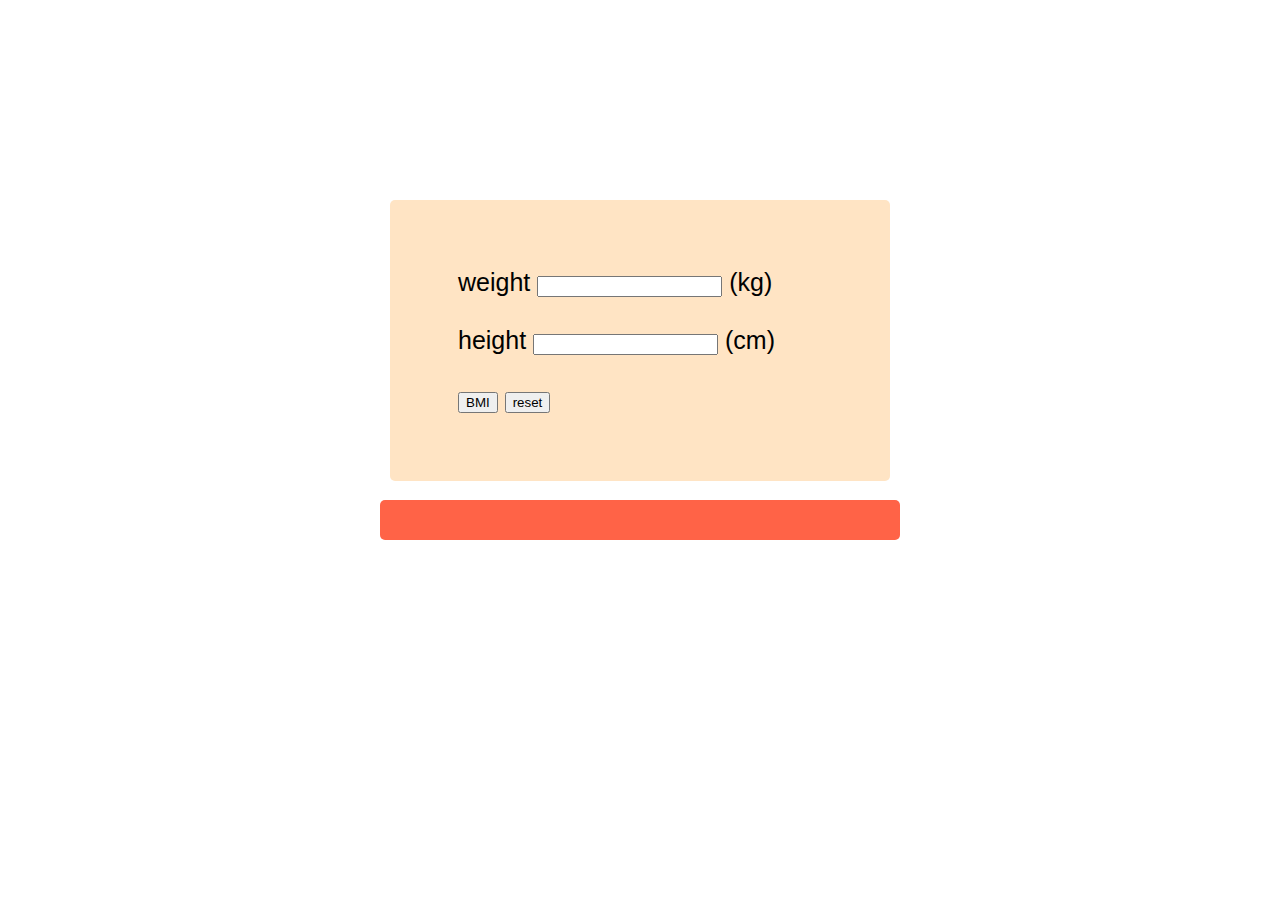
<file: BMI.html>
<!DOCTYPE html>
<html>
    <head>
        <title>BMI</title>
        <link rel="stylesheet" href="BMI.css">
    </head>
    <body>
        
        <form class="style">
            <div class="style2">
                <!-- <label>enter your weight and height</label> -->
        <label>weight
            <input type="text" name="weight" id="weight"/> (kg)<br><br>
        </label>
        <label>height
            <input type="text" name="height" id="height"/> (cm)<br><br>
        </label>
        <input type="button" value="BMI" name="BMI" onclick="BMIcal()"/>
        <input type="reset" value="reset" name="reset"/>
        </div>
    </form>

    <div id='result_of_BMI' >

    </div>
       
    <script>
        function BMIcal()
        {
            var placeResult = document.getElementById('result_of_BMI')
            var wt= document.getElementById('weight');
            var ht= document.getElementById('height');
            
            var w=parseInt(wt.value);
            var h=parseInt(ht.value);
            
           
            if(w<0)
            {
            
                placeResult.innerText = "weight cannot be negative"
               
               
            }
            if(h<0)
           {
               
                placeResult.innerText = "height cannot be negative"
              
           }
            
            if(w<0&&h<0)
            {
                placeResult.innerText = "weight & height cannot be negative"
            }
            else{
                placeResult.innerText ="enter valid input"
            }
           
            if(w>0&&h>0)
            {
                h=(h/100); 
               var BMI=((w)/(h*h));
               console.log(BMI)
           
               
                if(BMI<18.5)
                {
                    placeResult.innerText = "Below normal weight"
               
                }
                else if(BMI>=18.5 && BMI<25)
                {
                    placeResult.innerText = "Normal weight"
                }
                else if(BMI>=25 && BMI<=30)
                {
                    placeResult.innerText = "overweight"
                }
                else if(BMI>=30 && BMI<35){
                    placeResult.innerText = "class I obesity"

                }
                else if(BMI>=35 && BMI<40)
                {
                    placeResult.innerText = "class II obesity"
               
                }
                else
                {
                    placeResult.innerText = "class III obesity"
              
                }
            }
            
           
        }
    </script>
    </body>
</html>
</file>
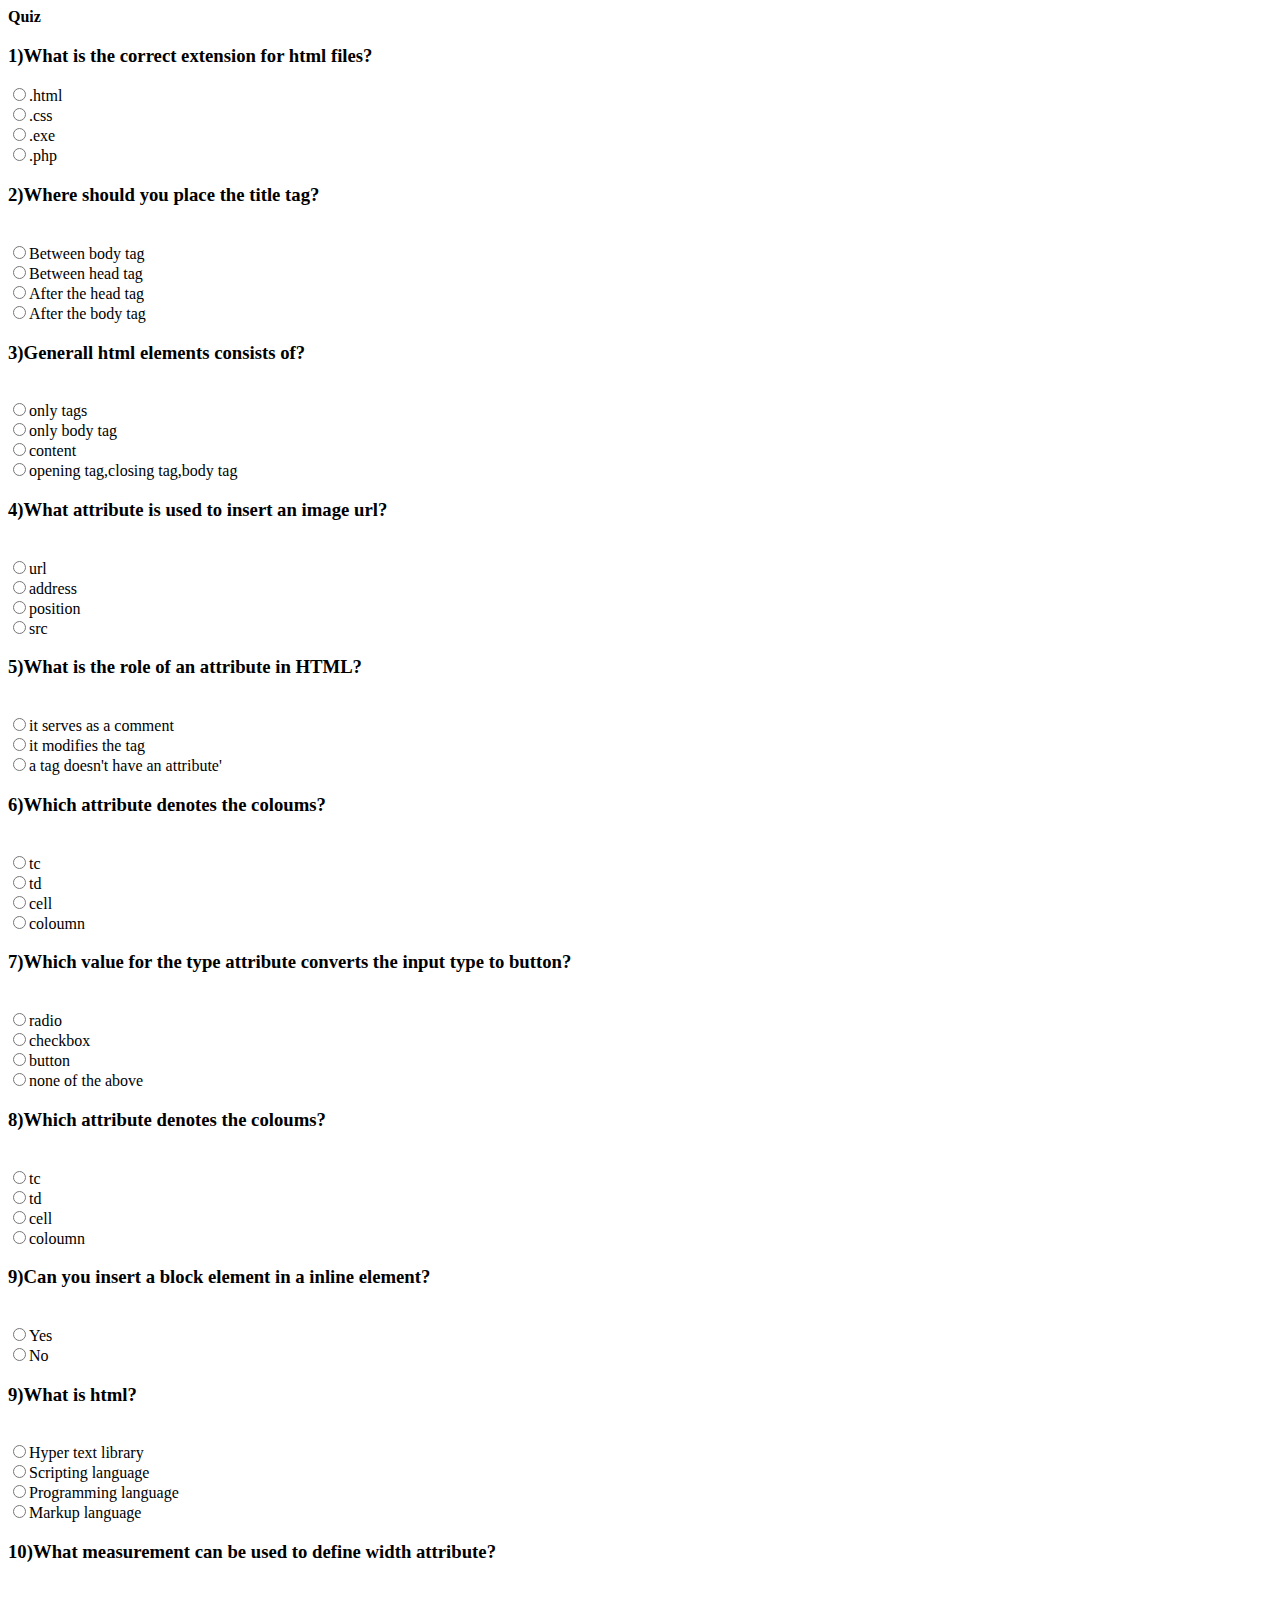
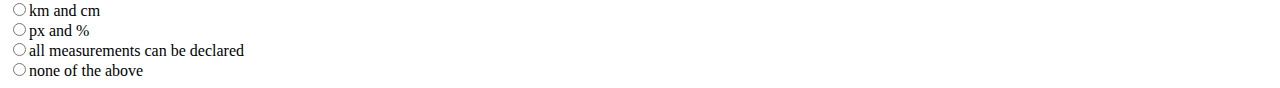
<file: first.html>
<!DOCTYPE html>
<html>
    <head>
        <title>Page Title</title>
    </head>
    <body>
    <div class="header">
     <strong>Quiz</strong>  
       </div>
      <div class="questions">
      <div class="q1">
      <h3> 1)What is the correct extension for html files?</h3>
          <input type="radio"  name="ans">.html<br>
        
          <input type="radio" name="ans">.css<br>
          <input type="radio" name="ans">.exe<br>
          <input type="radio" name="ans">.php<br>
     </div>
     <div class="q1">
     <h3>
        2)Where should you place the title tag?
      </h3><br>
     
        <input type="radio" name="ans1">Between body tag<br>
          <input type="radio" name="ans1">Between head tag<br>
          <input type="radio" name="ans1">After the head tag<br>
           <input type="radio" name="ans1">After the body tag
           </div>
     <div class="q1">
     <h3>
       3)Generall html elements consists of?   </h3><br>
     
        <input type="radio" name="ans1">only tags<br>
          <input type="radio" name="ans1">only body tag<br>
          <input type="radio" name="ans1">content<br>
           <input type="radio" name="ans1">opening tag,closing tag,body tag
           </div>
     
        <div class="q1">
     <h3>
       4)What attribute is used to insert an image url? </h3><br>
     
        <input type="radio" name="ans1">url<br>
          <input type="radio" name="ans1">address<br>
          <input type="radio" name="ans1">position<br>
           <input type="radio" name="ans1">src
           </div>
     
     
        <div class="q1">
     <h3>
       5)What is the role of an attribute in HTML?</h3><br>
     
        <input type="radio" name="ans1">it serves as a comment<br>
          <input type="radio" name="ans1">it modifies the tag<br>
          <input type="radio" name="ans1">a tag doesn't have an attribute'<br>
     
     </div>
        <div class="q1">
     <h3>
       6)Which attribute denotes the coloums?</h3><br>
     
        <input type="radio" name="ans1">tc<br>
          <input type="radio" name="ans1">td<br>
          <input type="radio" name="ans1">cell<br>
        <input type="radio" name="ans1">coloumn</br>
     </div>
     <div class="q1">
    <h3>7)Which value for the type attribute converts the input type to button?</h3><br>
     
        <input type="radio" name="ans1">radio<br>
          <input type="radio" name="ans1">checkbox<br>
          <input type="radio" name="ans1">button<br>
        <input type="radio" name="ans1">none of the above</br>
     </div>
     
          
       <div class="q1">
         <h3>  8)Which attribute denotes the coloums?</h3><br>
     
        <input type="radio" name="ans1">tc<br>
          <input type="radio" name="ans1">td<br>
          <input type="radio" name="ans1">cell<br>
        <input type="radio" name="ans1">coloumn</br>
     </div>
     
         <div class="q1">
         <h3>  9)Can you insert a block element in a inline element?</h3><br>
     
        <input type="radio" name="ans1">Yes<br>
          <input type="radio" name="ans1">No<br>
          
     </div>
     
     
         <div class="q1">
         <h3>  9)What is html?</h3><br>
     
        <input type="radio" name="ans1">Hyper text library<br>
          <input type="radio" name="ans1">Scripting language<br>
          <input type="radio" name="ans1">Programming language<br>
        <input type="radio" name="ans1">Markup language</br>
     </div>
     
         <div class="q1">
         <h3>  10)What measurement can be used to define width attribute?</h3><br>
     
        <input type="radio" name="ans1">km and cm<br>
          <input type="radio" name="ans1">px and %<br>
          <input type="radio" name="ans1">all measurements can be declared<br>
        <input type="radio" name="ans1">none of the above</br>
     </div>
          
      </div>
        
    </body>
</html>
</file>
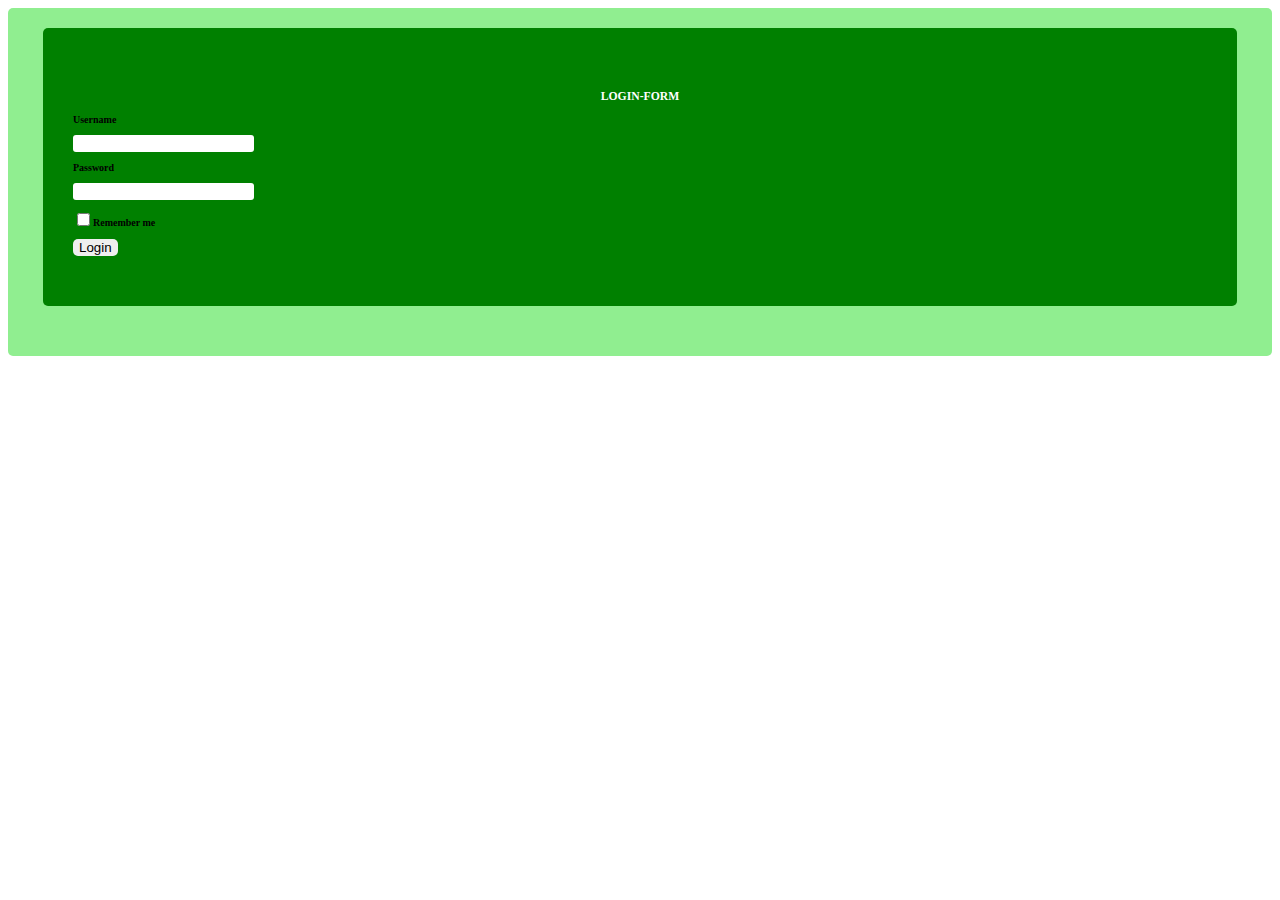
<file: login.html>
<!DOCTYPE html>
<html>
    <head>
        <title>login form</title>
       <link rel="stylesheet" href="login.css">

    </head>
    <body>
       <div class="first">
         <div class="second">
           <h3 class="head">LOGIN-FORM</h3>
             <strong class="un">Username</strong><br>
             <input type="text" class="name"><br>
             
             <strong>Password</strong><br>
              <input type="password" class="password"><br>
              <input type="checkbox" class="check"><strong class="rm">Remember me</strong><br>
              <button class="button">Login</button>
         </div>
       
           
           
           
           
           
       </div>
        
    </body>
</html>
</file>
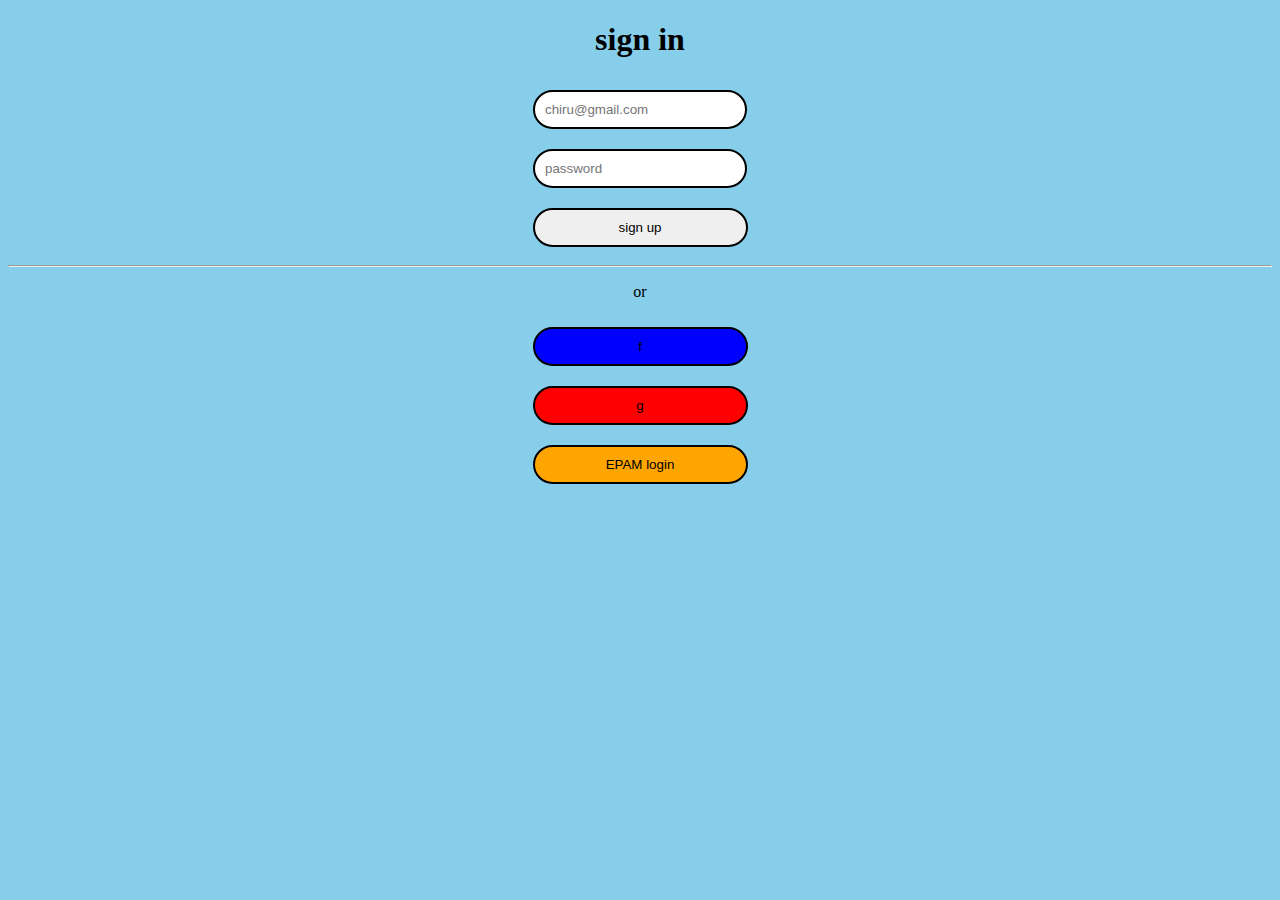
<file: loginform2.html>
<!DOCTYPE html>
<html>
    <head>
        <title>login form</title>
         <link rel="stylesheet" href="loginform2.css">
    </head>
    <body>
    <div class="login_form">
        <h1>sign in</h1>
    
        <input type="email" class="email" placeholder="chiru@gmail.com"></br>
        
        <input type="password" class="password" placeholder="password"></br>
        
        
        <button type="button" class="button">sign up</button><hr class="horizontal">
        <p>or</p>
        
        <button type="button" class="facebook">f</button><br />
        
          <button type="button" class="google">g</button><br />
        
          <button type="button" class="epam">EPAM login</button>
        
        
        
        </div>
    </body>
</html>
</file>
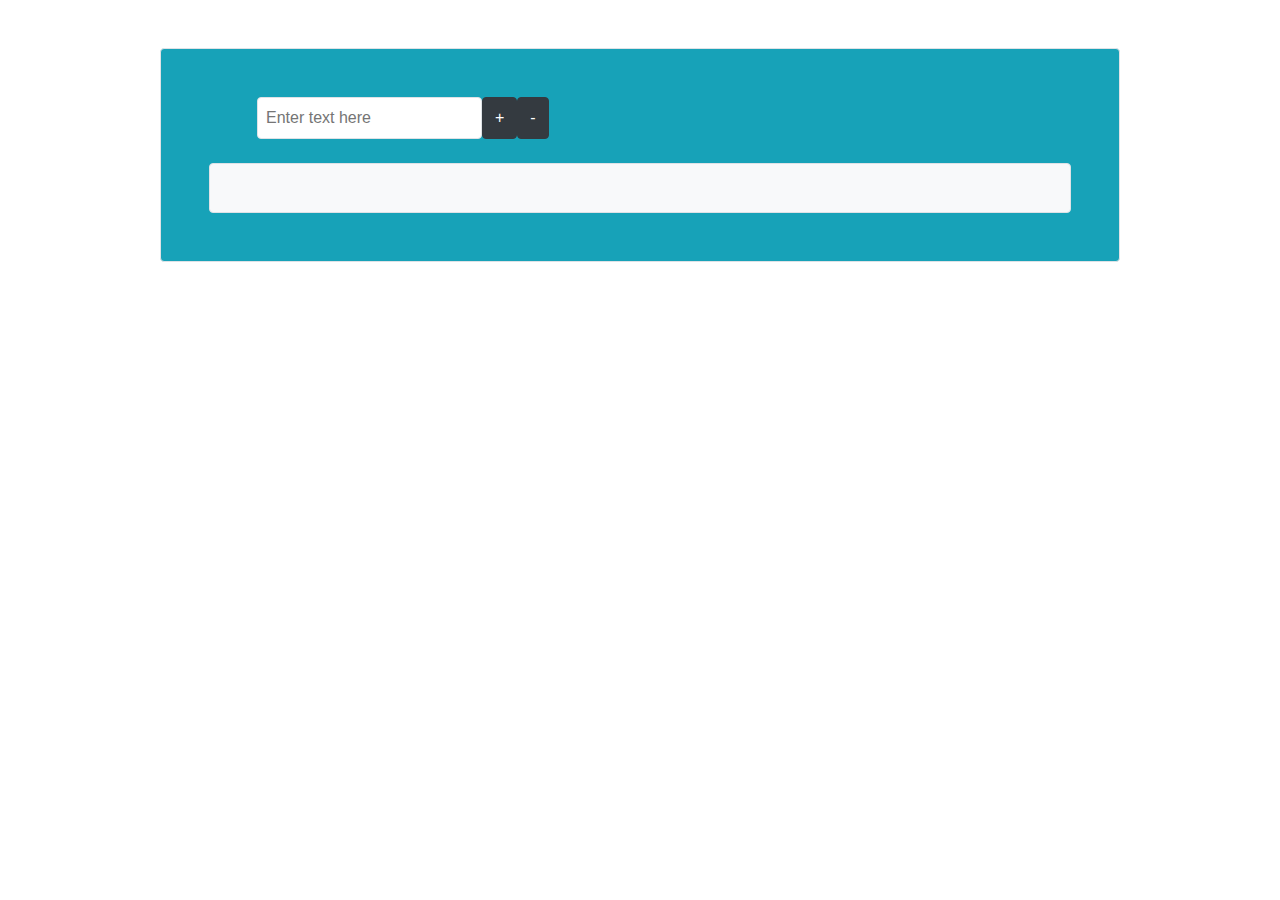
<file: toDo.html>
<!DOCTYPE html>
<html lang="en">
<head>
    <meta charset="UTF-8">
    <meta name="viewport" content="width=device-width, initial-scale=1.0">
    <title>Document</title>
    <link rel="stylesheet" href="https://maxcdn.bootstrapcdn.com/bootstrap/4.0.0/css/bootstrap.min.css" integrity="sha384-Gn5384xqQ1aoWXA+058RXPxPg6fy4IWvTNh0E263XmFcJlSAwiGgFAW/dAiS6JXm" crossorigin="anonymous">
<style>
    .item{
        border:1px solid red;
    }
</style>
</head>
<body>
    <div class="bg-info p-5 mt-5 border shadow rounded w-75 ml-auto mr-auto text-center">
        <div class="ml-5" >
            <div class="d-flex" >
                <input id="text" class="rounded border p-2" type="text" placeholder="Enter text here"><br>
                <button class="btn btn-dark" id="add" onclick="add(); clear();">+</button>
                <button class="btn btn-dark" id="remove" onclick="remove()">-</button>
            </div> 
        </div>
        <div id="demo" class="border mt-4 p-4 bg-light rounded" ></div>
    </div>
    <script>
         var myArr=[];
       function add(){
          
           var input = document.getElementById("text").value;
           myArr.push(input);
           var output="";
           for(var i=0;i<myArr.length;i++)
           {
                 output = output + `<div class="bg-success rounded p-2 m-1 text-light" >${myArr[i]}</div>` 
                
           }
           console.log(output);
           console.log(input);
           function clear(){
           var input = document.getElementById("text").value;
           document.getElementById("text").value="";
       }
           document.getElementById("demo").innerHTML= output;
       }
      
       function remove(){
        document.getElementById("demo").innerHTML= "";
        connsole.log(myArr);
       }
      
    </script>
</body>
</html>
<!-- let finalElements = ``
topics.forEach(function(item){
    finalElements += `<div>${item.title}</div>`
})

topics_list.html(finalElements) -->
</file>
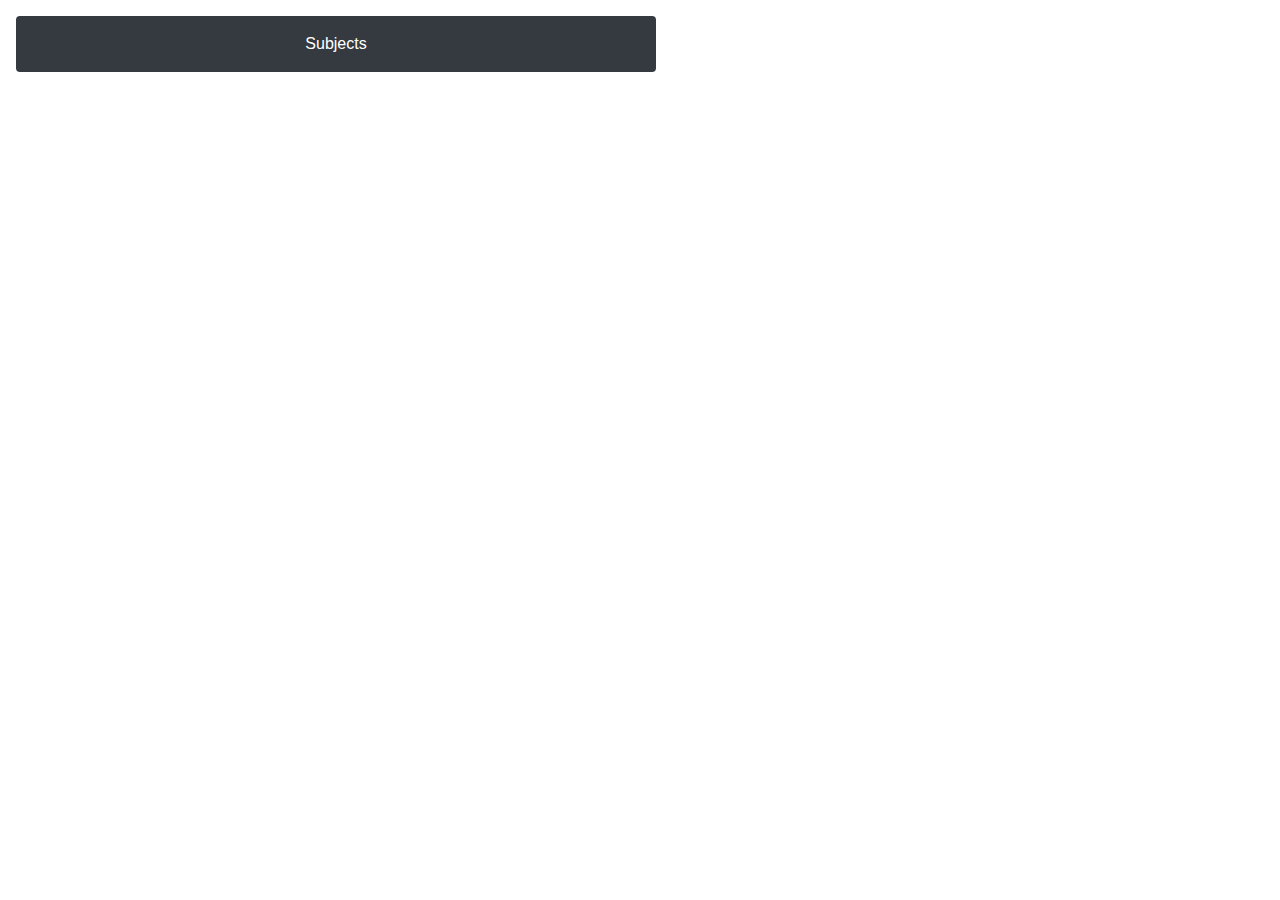
<file: topics.html>
<!DOCTYPE html>
<html lang="en">
<head>
    <meta charset="UTF-8">
    <meta name="viewport" content="width=device-width, initial-scale=1.0">
    <title>Document</title>
    <link rel="stylesheet" href="topics.css">
    <link rel="stylesheet" href="https://maxcdn.bootstrapcdn.com/bootstrap/4.5.0/css/bootstrap.min.css">
    <script src="https://ajax.googleapis.com/ajax/libs/jquery/3.5.1/jquery.min.js"></script>
    <script src="https://cdnjs.cloudflare.com/ajax/libs/popper.js/1.16.0/umd/popper.min.js"></script>
    <script src="https://maxcdn.bootstrapcdn.com/bootstrap/4.5.0/js/bootstrap.min.js"></script>
</head>
<body>
    <div id="slideDown" class="text-white bg-dark col-6  p-3 m-3 text-center rounded thread-dark">
        Subjects
    </div>
        <div id="content" class="bg-secondary col-6 p-3 m-3 rounded text-center">
            Maths
            <div id="innerContent" class="text-center">
                <div  class="border border-dark m-2 p-2 bg-dark text-white rounded"><a class="text-white" href="https://en.wikipedia.org/wiki/Calculus#:~:text=Calculus%2C%20originally%20called%20infinitesimal%20calculus,of%20generalizations%20of%20arithmetic%20operations.">Calculus</a></div>
                <div  class="border border-dark m-2 p-2 bg-dark text-white rounded"><a class="text-white" href="https://en.wikipedia.org/wiki/Algebraic_expression#:~:text=Algebraic%20expression%20%2D%20Wikipedia-,Algebraic%20expression,that%20is%20a%20rational%20number).">Algebric</a></div>
                <div  class="border border-dark m-2 p-2 bg-dark text-white rounded"><a class="text-white" href="https://en.wikipedia.org/wiki/Mathematical_logic#:~:text=Mathematical%20logic%20is%20a%20subfield,of%20formal%20logic%20to%20mathematics.&text=Mathematical%20logic%20is%20often%20divided,%2Dorder%20logic%2C%20and%20definability.">Logic</a></div>
            </div>
        </div>
        <div id="content2" class="col-6 bg-secondary text-center mt-4 m-3 rounded p-3">
            PPS
            <div id="innerContent2" class="rounded p-2">
                <div class="border border-dark m-2 p-2 bg-dark text-white rounded"><a class="text-white" href="">Data Structurs</a></div>
                <div class="border border-dark m-2 p-2 bg-dark text-white rounded"><a class="text-white" href="">Algorithm</a></div>
                <div class="border border-dark m-2 p-2 bg-dark text-white rounded"><a class="text-white" href="">Functions</a></div>
            </div>
        </div>
    
    <script>
        $(function(){
            $("#slideDown").click(function(){
                $("#content").slideDown()
            })
            $("#content").click(function(){
                $("#innerContent").slideToggle()
            })
            $("#slideDown").click(function(){
                $("#content2").slideDown()
            })
            $("#content2").click(function(){
                $("#innerContent2").slideToggle()
            })
        })

    </script>    
</body>
</html>
</file>
<file: BMI.css>
*{
    font-family: Verdana, Geneva, Tahoma, sans-serif;
    
}

.style{
    width:500px;
    height:285px;
    margin-left: auto;
    margin-right: auto;
    margin-top: 200px;
    
}
.style2{
    padding:68px;
    background-color: bisque;
    border-radius: 5px;
    font-size: 25px;
}
#result_of_BMI{
    text-align: center;
    background-color: tomato;
    padding: 20px;    
    margin: 15px;
    border-radius: 5px;
    color: white;
    width:480px;
    margin-left: auto;
    margin-right: auto;
}
</file>
<file: login.css>
body {
    
}
.head{
    text-align:center;
    color:white;
   
}
.first{
    background-color:lightgreen;
     padding-left:35px;
    padding-right:35px;
    border-radius:5px;
    padding-bottom:50px;
    padding-top:20px;
    
}
.second{
     background-color:green;
     padding:50px 30px;
     border-radius:5px;
    
    font-size:10px;
}
.un{
    padding-top:10px;
    margin-top:10px;
}
.pw{
    padding-top:10px;
}
.button{
    margin-top:10px;
    border-radius:5px;
    
    border:1px white;
}
.password{
    margin-top:10px;
    border-radius:3px;
    border:1px white;
    margin-bottom:10px;
}
.name{
    margin-top:10px;
    border-radius:3px;
    border:1px white;
    margin-bottom:10px;
}
</file>
<file: loginform2.css>
body {
    
    
    background-color:skyblue;
}
.login_form
{
    
    
    text-align:center;
}

.email
{
    border-radius:20px;
    padding:10px;
    margin:10px 0;
    border:2px solid black;
    width:190px;
    
}
.password
{
    
    border-radius:20px;
    padding:10px;
    margin:10px 0;
    border:2px solid black;
    width:190px;
    
}
.button
{
      
    border-radius:20px;
    padding:10px;
    margin:10px 0;
    border:2px solid black;
    width:215px;
}
.facebook
{
    border-radius:20px;
    padding:10px;
    margin:10px 0;
    border:2px solid black;
    width:215px;
    background-color:blue;
}
.google
{
    border-radius:20px;
    padding:10px;
    margin:10px 0;
    border:2px solid black;
    width:215px;
    background-color:red;
}
.epam
{
    border-radius:20px;
    padding:10px;
    margin:10px 0;
    border:2px solid black;
    width:215px;
    background-color:orange;
}
</file>
<file: topics.css>
*{
    cursor:pointer;
}
#content{
    display:none;
    
}
#innerContent{
    display:none;
   
}
#content2{
    display:none;
   
}
#innerContent2{
    display:none;
   
}
</file>
